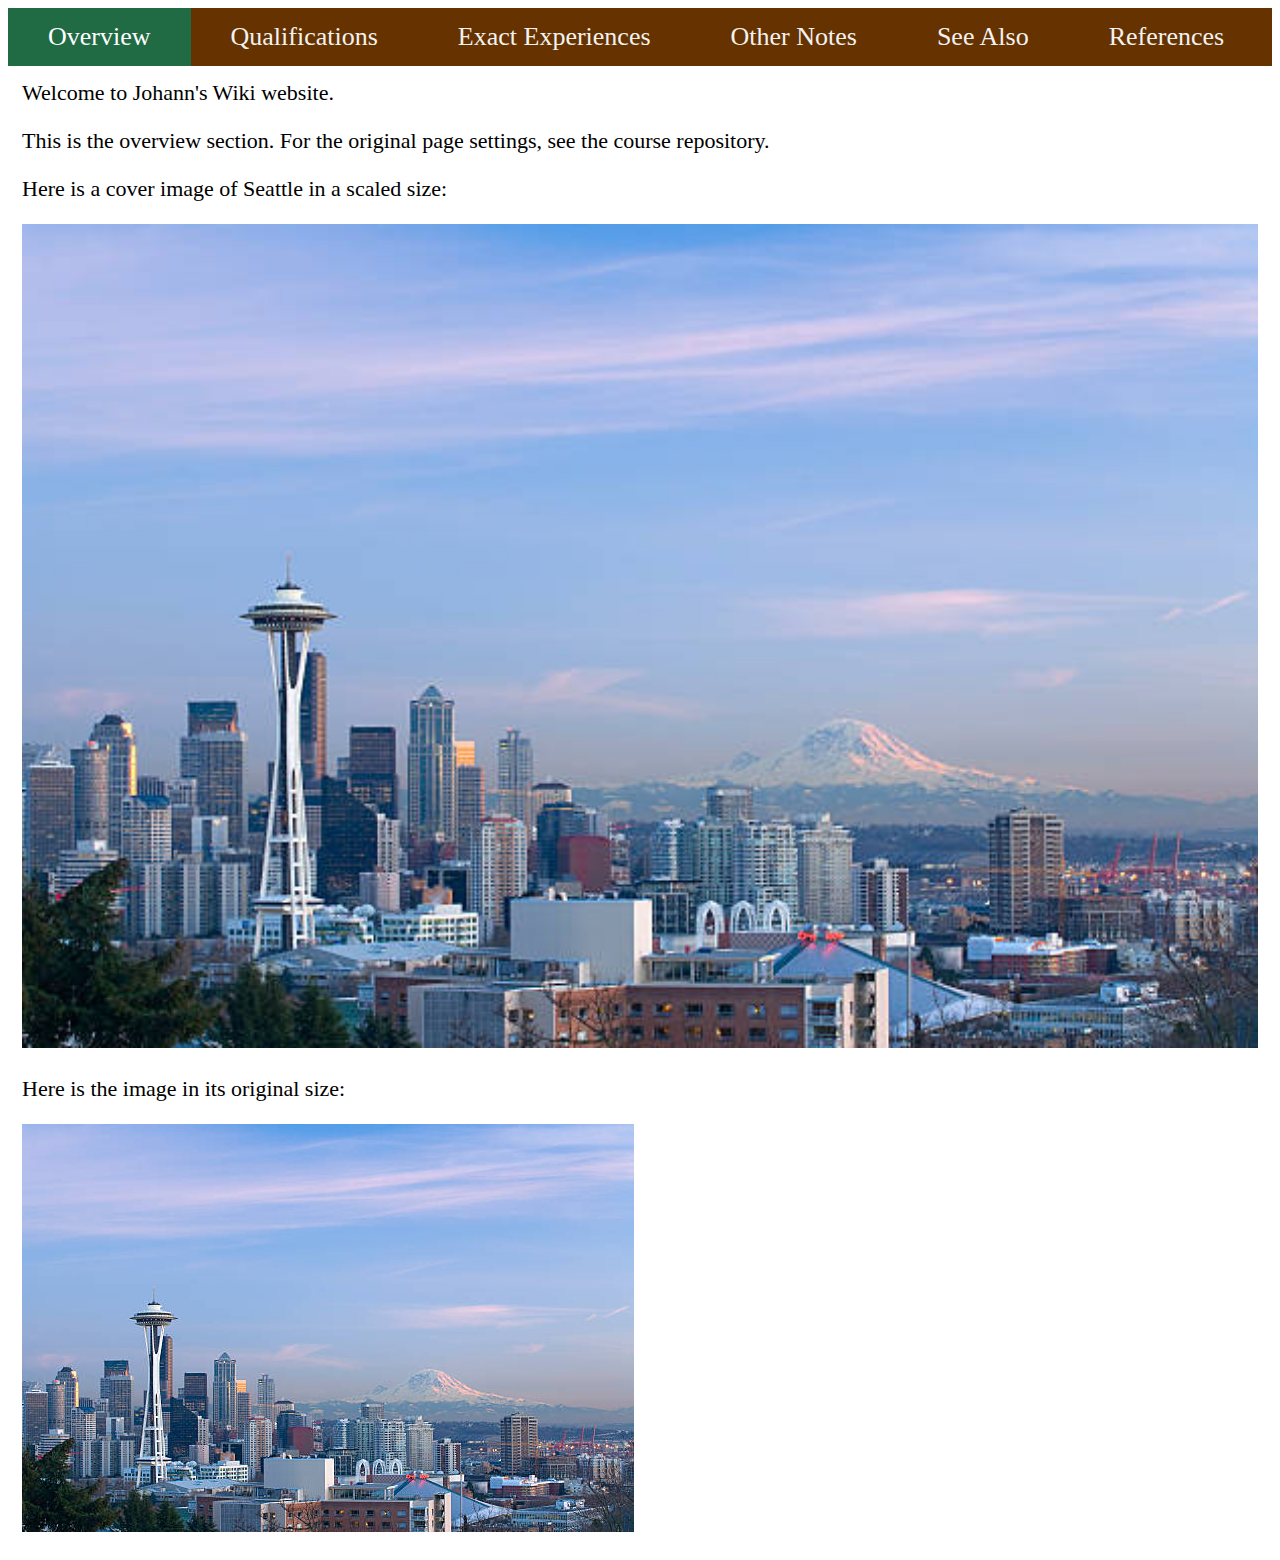
<file: index.html>
<!DOCTYPE html>
<html>

<head>
    <title>JOHANN RAVINDRANATHAN</title>

    <!-- Including the main.css file for styling -->
    <link rel="stylesheet" href="css/main.css">

    <!-- Including the Font Awesome CSS library for icons -->
    <link rel="stylesheet" href="https://cdnjs.cloudflare.com/ajax/libs/font-awesome/4.7.0/css/font-awesome.min.css">
</head>

<body>

    <!-- Navigation bar -->
    <div class="topnav" id="myTopnav">
        <!-- Active link pointing to the index.html page -->
        <a class="active" href="index.html">Overview</a>

        <!-- Links to other sections -->
        <a href="section1.html">Qualifications</a>
        <a href="section2.html">Exact Experiences</a>
        <a href="section3.html">Other Notes</a>

        <!-- Qualifications, Exact Experiences, Other notes, Assignment details, see also and refs-->

        <!-- Additional links -->
        <a href="see_also.html">See Also</a>
        <a href="references.html">References</a>

        <!-- "Hamburger menu" / "Bar icon" to toggle the navigation links on smaller screens -->
        <a href="javascript:void(0);" class="icon">
            <i class="fa fa-bars"></i>
        </a>
    </div>

    <!-- Page content -->
    <div class="content">
        <!-- Abstract section -->
        Welcome to Johann's Wiki website.

        <p>This is the overview section. For the original page settings, see the course repository. </p>

        <!-- Displaying the course cover image in a scaled size -->
        <p>Here is a cover image of Seattle in a scaled size:</p>
        <!-- <img src="img/cover.jpg" style="width: 100%; height: auto;"> -->
         <img src = "img/gettyimages-sunset_seattle-612x612.png" style = "width: 100%; height: auto;">

        <!-- Displaying the course cover image in its original size -->
        <p>Here is the image in its original size: </p>

        <!-- <img src="img/cover.jpg"> -->
        <img src = "img/gettyimages-sunset_seattle-612x612.png">
    </div>

    <!-- Including the main.js file for JavaScript functionality -->
    <script src="js/main.js"></script>

</body>

</html>
</file>
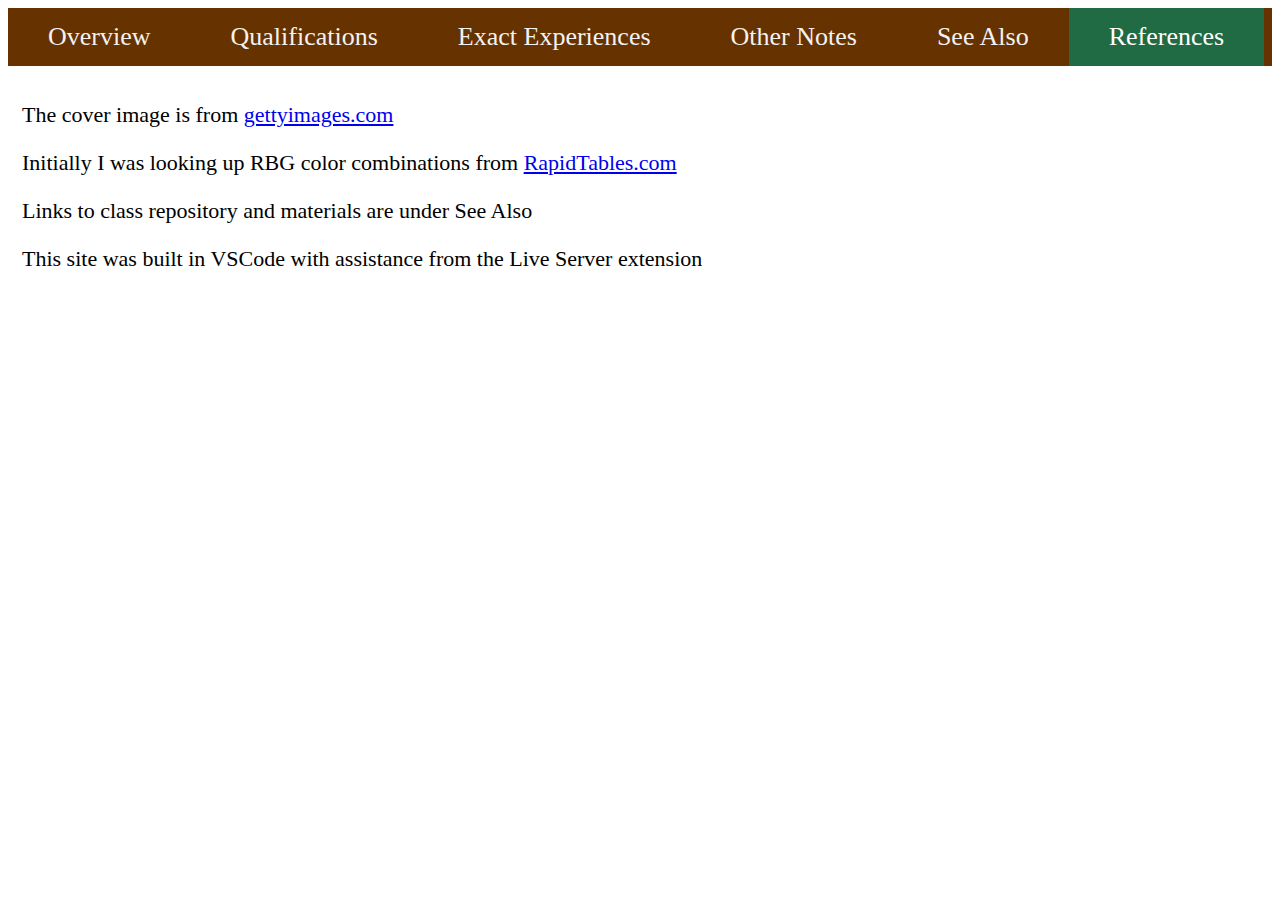
<file: references.html>
<!DOCTYPE html>
<html>

<head>
    <title>Page Title</title>

    <!-- Including the main.css file for styling -->
    <link rel="stylesheet" href="css/main.css">

    <!-- Including the Font Awesome CSS library for icons -->
    <link rel="stylesheet" href="https://cdnjs.cloudflare.com/ajax/libs/font-awesome/4.7.0/css/font-awesome.min.css">
</head>

<body>

    <!-- Navigation bar -->
    <div class="topnav" id="myTopnav">
        <!-- Links to different sections -->
        <a href="index.html">Overview</a>
        <a href="section1.html">Qualifications</a>
        <a href="section2.html">Exact Experiences</a>
        <a href="section3.html">Other Notes</a>
        <a href="see_also.html">See Also</a>

        <!-- Active link pointing to the references.html page -->
        <a class="active" href="references.html">References</a>

        <!-- "Hamburger menu" / "Bar icon" to toggle the navigation links on smaller screens -->
        <a href="javascript:void(0);" class="icon">
            <i class="fa fa-bars"></i>
        </a>
    </div>

    <!-- Page content -->
    <div class="content">
        <!-- Reference section -->
        <p>The cover image is from <a href = "https://www.gettyimages.com/photos/washington-state">
            gettyimages.com</a> </p>
        <p> Initially I was looking up RBG color combinations from 
            <a href = "https://www.rapidtables.com/web/color/RGB_Color.html"> RapidTables.com</a> </p>
        
        <p>Links to class repository and materials are under See Also</p>
        <p>This site was built in VSCode with assistance from the Live Server extension</p>
        
    </div>

    <!-- Including the main.js file for JavaScript functionality -->
    <script src="js/main.js"></script>

</body>

</html>
</file>
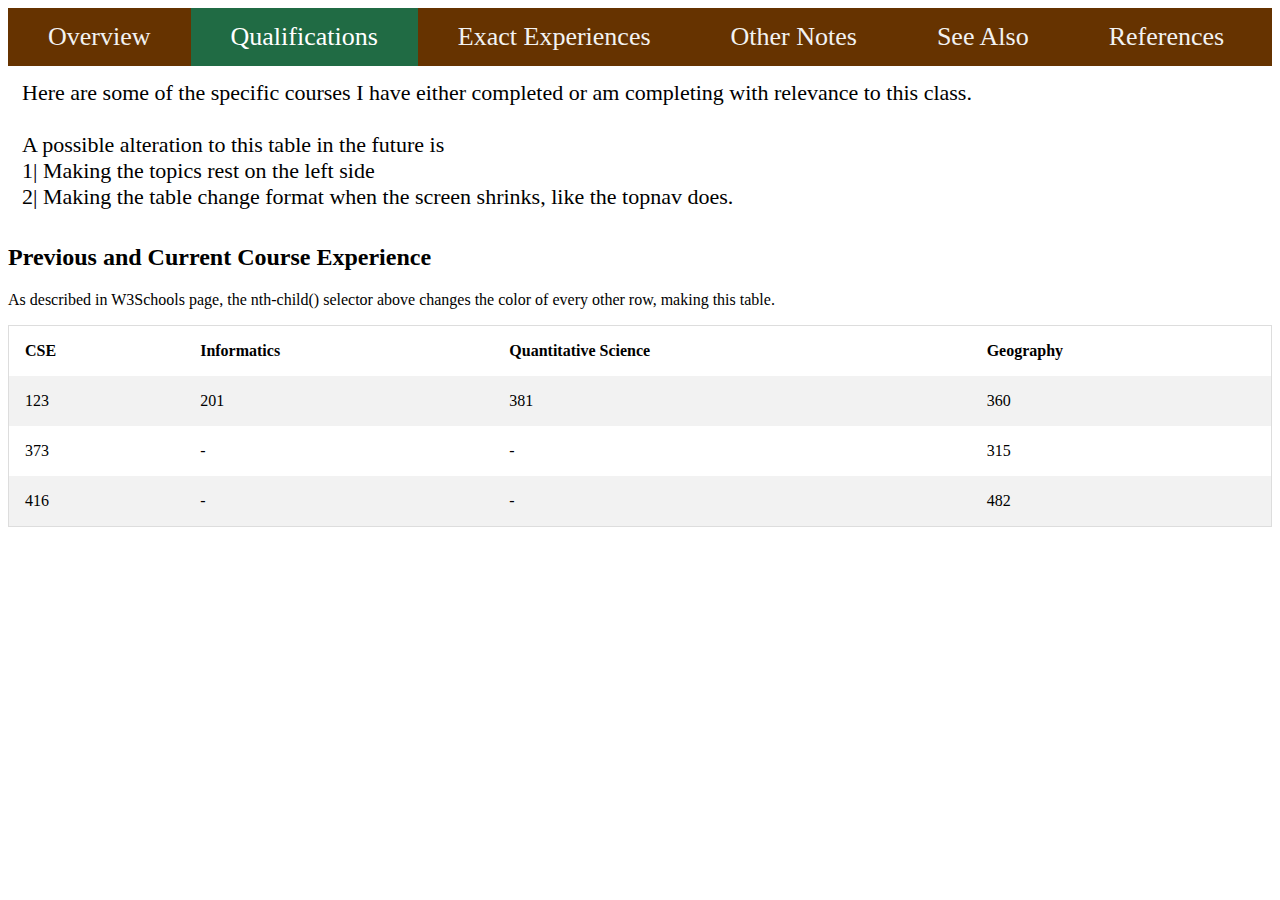
<file: section1.html>
<!DOCTYPE html>
<html>

<head>
    <title>Page Title</title>

    <!-- Including the main.css file for styling -->
    <link rel="stylesheet" href="css/main.css">

    <!-- Including the Font Awesome CSS library for icons -->
    <link rel="stylesheet" href="https://cdnjs.cloudflare.com/ajax/libs/font-awesome/4.7.0/css/font-awesome.min.css">
</head>

<!-- Following style section is for the zebra table-->

<style>
table {
  border-collapse: collapse;
  border-spacing: 0;
  width: 100%;
  border: 1px solid #ddd;
}

th, td {
  text-align: left;
  padding: 16px;
}

tr:nth-child(even) {
  background-color: #f2f2f2;
}
</style>

<body>

    <!-- Navigation bar -->
    <div class="topnav" id="myTopnav">
        <!-- Links to different sections -->
        <a href="index.html">Overview</a>

        <!-- Active link pointing to the section1.html page -->
        <a class="active" href="section1.html">Qualifications</a>

        <a href="section2.html">Exact Experiences</a>
        <a href="section3.html">Other Notes</a>
        <a href="see_also.html">See Also</a>
        <a href="references.html">References</a>

        <!-- "Hamburger menu" / "Bar icon" to toggle the navigation links on smaller screens -->
        <a href="javascript:void(0);" class="icon">
            <i class="fa fa-bars"></i>
        </a>
    </div>

    <!-- Page content -->
    <div class="content">
        <!-- Section 1 content -->
        Here are some of the specific courses I have either completed or am completing with relevance to 
        this class. 
        <br>
        <br>
        A possible alteration to this table in the future is <br>
        1| Making the topics rest on the left side<br>
        2| Making the table change format when the screen shrinks, like the topnav does.<br>
    </div>

    <!-- Including the main.js file for JavaScript functionality -->
    <script src="js/main.js"></script>


    <!-- For the Zebra Table-->
    <h2>Previous and Current Course Experience</h2>
    <p>As described in W3Schools page, the nth-child() selector above changes the color of every other row, making this table.</p>

    <table>
    <tr>
        <th>CSE</th>
        <th>Informatics</th>
        <th>Quantitative Science</th>
        <th>Geography</th>
    </tr>
    <tr>
        <td>123</td>
        <td>201</td>
        <td>381</td>
        <td>360</td>
    </tr>
    <tr>
        <td>373</td>
        <td>-</td>
        <td>-</td>
        <td>315</td>
    </tr>
    <tr>
        <td>416</td>
        <td>-</td>
        <td>-</td>
        <td>482</td>
    </tr>

    </table>


</body>

</html>
</file>
<file: css/main.css>
/* Add a background color to the top navigation */
.topnav {
  background-color: rgb(102, 51, 0);
  overflow: hidden;
}

/* Style the links inside the navigation bar */
.topnav a {
  float: left;
  display: block;
  color: #f2f2f2;
  text-align: center;
  padding: 14px 40px;
  text-decoration: none;
  font-size: 26px;
}

/* Change the color of links on hover */
.topnav a:hover {
  background-color: #4a89b5; /* was dddddd*/
  color: rgb(211, 155, 0); /* was black*/
}

/* Add an active class to highlight the current page */
.topnav a.active {
  background-color: #206b44; /* was 002fff*/
  color: white; /* was white*/
}

/* Hide the icon that should open and close the topnav on small screens */
.topnav .icon {
  display: none;
}

/* Style for page content */
.content {
  padding: 14px;
  font-size: 22px;
  margin-left: 0px; /* indent content to clear the sidebar */
}

/* When the screen is less than 800 pixels wide */
@media screen and (max-width: 800px) {
  /* Hide all links, except for the selected tab */
  .topnav a:not(.active) {
    display: none;
  }

  /* Show the icon that should open and close the topnav */
  .topnav a.icon {
    float: right;
    display: block;
  }
}

/* When the screen is less than 800 pixels wide, if the user clicks on the icon */
/* the "responsive" class attribute will be added to the topnav by the JavaScript code */
/* This media query sets the style for the unfolded topnav */
/* It makes the topnav look good on small screens (display the links vertically instead of horizontally)  */
@media screen and (max-width: 800px) {
  .topnav.responsive {
    position: relative;
    z-index: 10; /* or use 9999 to ensure expanded topnav everything else */
  }

  .topnav.responsive a.icon {
    position: absolute;
    right: 0;
    top: 0;
  }

  .topnav.responsive a {
    float: none;
    display: block;
    text-align: left;
  }
}
</file>
